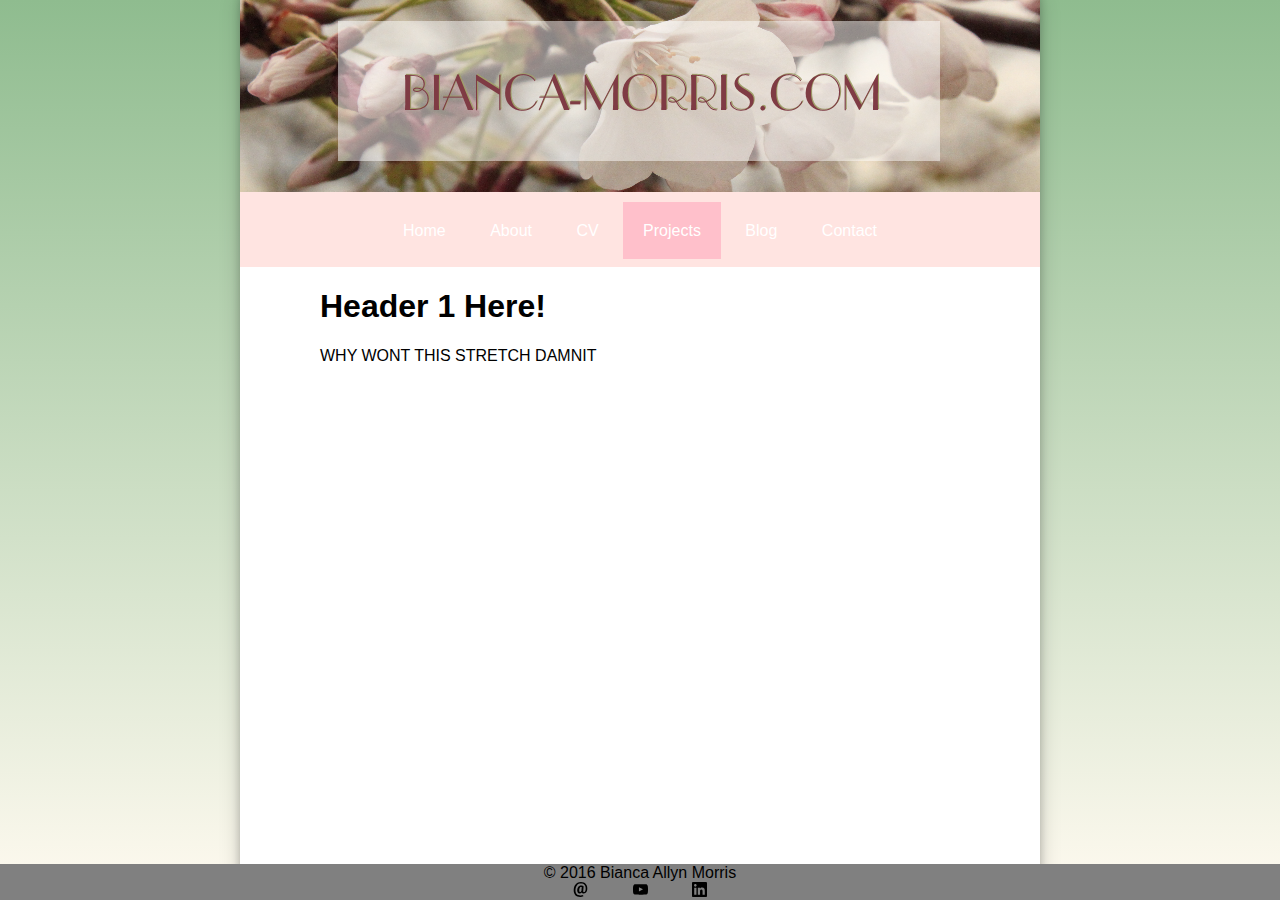
<file: aptana/projects.html>
<!DOCTYPE HTML PUBLIC "-//W3C//DTD HTML 4.01 Transitional//EN"
"http://www.w3.org/TR/html4/loose.dtd">
<html xmlns="http://www.w3.org/1999/xhtml">
    <head>
        <meta http-equiv="Content-Type" content="text/html; charset=utf-8" />
        <link rel="stylesheet" type="text/css" href="template.css">
        <link rel="stylesheet" type="text/css" href="projects.css">
        <title>Bianca-Morris.com - Projects</title>
    </head>
    <body>
    	<div class="wrapper">
    		<header>
    			<img src="img/banner.png" />
    		</header>
    		<nav>
    			<ul id="dropMenu">
    				<li class="menuButton" id="menuLink">Menu</li>
    			</ul>
    			<ul id="navMenu">
    				<li class="navLink" id="homeLink"><a href="index.html">Home</a></li>
    				<li class="navLink" id="aboutLink"><a href="about.html">About</a></li>
    				<li class="navLink" id="cvLink"><a href="cv.html">CV</a></li>
    				<li class="activeNavLink nnavLink" id="projectsLink"><a href="#">Projects</a></li>
    				<li class="navLink" id="blogLink"><a href="blog.html">Blog</a></li>
    				<li class="navLink" id="contactLink"><a href="contact.html">Contact</a></li>
    			</ul>
    		</nav>
    		<section>
				<h1>Header 1 Here!</h1>
				<p>WHY WONT THIS STRETCH DAMNIT</p>
				<br><br><br><br><br><br><br><br><br><br>
			</section>
    	</div>
    		<footer>
    			<ul>
    				<li>&copy; 2016 Bianca Allyn Morris</li>
    			</ul>
    			<ul>
    				<li>
    					<a href="mailto:bmorris@wellesley.edu">
    					<img src="img/email.svg" alt="email" />
    					</a>
    				</li>
    				<li>
    					<a href="https://www.youtube.com/channel/UCyhWTIAHinK5SeM_6izJcRw">
    					<img src="img/youtube.svg" alt="youtube"/>
    					</a>
    				</li>
    				<li>
    					<a href="https://www.linkedin.com/in/bianca-morris-81bb6072">
    					<img src="img/linkedin.svg" alt="linkedin"/>
    					</a>
    				</li>
    			</ul>
    		</footer>
    <script type="text/javascript">

    	//Toggles dropdown menu on mobile devices
    	document.getElementById("menuLink").onclick=function() {
    		if (document.getElementById("navMenu").style.display=="none") {
    			document.getElementById("navMenu").style.display="block";
    		} else {
    		document.getElementById("navMenu").style.display="none";
    		};
    	};
    	/*Hack-n-smash fix for a bug where the menu disappears for large screens
    	if menu button is pressed on small screen and then window is resized. Code taken
    	from http://www.sitepoint.com/javascript-media-queries/ */
		if (matchMedia) { //Watches to see if the window size changes
 			var mq = window.matchMedia("(min-width: 826px)");
  			mq.addListener(WidthChange);
  			WidthChange(mq);
		};
		// When the window size changes, it checks to see...
		function WidthChange(mq) {
			//Is it the size of the desktop/laptop styles?
  			if (mq.matches) {
  				//ensures the menu is displayed
	 		    document.getElementById("navMenu").style.display="block";
  			}
  			else {
  				document.getElementById("navMenu").style.display="none";
  			};
		};
    </script>
    </body>
</html>
</file>
<file: aptana/template.css>
/*Common settings for all sizes*/
html {
	height: 100%;
}
body {
	background: #8FBC8F;
   	background: -webkit-linear-gradient(#8FBC8F, #FFFAF0);
   	background: -o-linear-gradient(#8FBC8F, #FFFAF0);
   	background: -moz-linear-gradient(#8FBC8F, #FFFAF0);
	background: linear-gradient(#8FBC8F, #FFFAF0); 
	margin: 0;
	padding: 0;
	height: 100%;
	}
*{
	font-family: sans-serif;
}
.wrapper {
	margin: 0 auto;
	background-color: #FFFFFF;
	margin-top: -8px;
	box-shadow: 0 4px 8px 0 rgba(0, 0, 0, 0.2), 0 6px 20px 0 rgba(0, 0, 0, 0.19);
	min-height: 100%;
	overflow:hidden;
}
header {
	position:relative;
}
nav ul {
	margin-top: -2px;
	background-color: #FFE4E1; 
	height: 100%;
}
nav ul,
footer ul {
	list-style-type: none;
	text-align: center;
	margin: 0;
	padding: 0;
	overflow: hidden;
}
.activeNavLink a {
	background-color: pink;
}
nav a:hover {
	background-color: white;
	color: #8FBC8F;
}
nav a:active {
	background-color: pink;
}
section {
	background-color: #FFFFFF;
	width: 85%;
	height: 100%;
	margin: 0 auto;
}
section > * {
	text-align: justify;
	padding: 0px 20px;
}
nav a,
footer a {
	text-decoration: none;
	color: white;
}
footer {
	position: fixed;
	bottom: -14px;
	left: 0px;
	width: 100%;
	padding-top: 3px;
}
footer ul {
	background-color: gray;
}
footer img {
		width: 15px;
	}

/* Desktop/Laptop size */
@media screen and (min-width:826px) {
	.wrapper {
		margin: 0 auto;
		margin-top: -8px;
		width: 800px;
	}
	#dropMenu {
		display:none;
	}
	nav {
		width: 800px;
		height: 75px;
	}
		nav li {
		margin-top: 30px;
		display: inline-block;
		text-align: center;
	}
	a {
		height: 100%;
		padding: 20px;
	}
	footer {
		height: 50px;
	}
	footer ul {
		margin: 0;
	}
	footer li {
		display: inline;
	}
}

/* Mobile & Tablet size */
@media screen and (max-width:825px){
	.wrapper {
		width: 90%;
	}	
	header img {
		width: 100%;
	}
	nav { 
		width: 100%;
	}
	nav ul {
		margin: 0;
		padding: 10px 0px;
	}
	nav li {
		margin-bottom: 5px;
	}
	nav a {
		padding: 10px 0;
		width: 80%;
		margin: 0px auto;
		display: block;
	}
	#menuLink {
		padding: 10px;
		background-color:white;
		color: #808080;
	}
	footer {
		height: 50px;
	}
	footer ul {
		margin: 0;
	}
	footer li {
		display: inline;
	}
}
</file>
<file: aptana/projects.css>
h3 {
	text-align: center;
}

.webDesign {
	display: inline-block;
	width: 180px;
	text-align: center;
	padding-bottom: 30px;
}
.webDesign img,
#genkiFlash {
	border: solid #D16785 3px;
}
.webDesign p{
	line-height: 15px;
}
.webDesign h5{
	text-align:center;
}
.bold {
	font-weight: bold;
}
#genkiFlash {
	float:left;
	margin-right: 20px;
}

#genkiText {
	margin-top: -8px;
}

#software {
	padding-bottom: 30px;
}

.digArt {
	text-align: center;
}

.digArt img {
	border: solid #E3C995 3px;
	border-radius: 100px;
	
}

/* Desktop/Laptop size */
@media screen and (min-width:826px) 
{
	.digArt {
		width: 290px;
		display: inline-block;
	}
}


/* Mobile & Tablet size */
@media screen and (max-width:825px)
{
	.digArt {
		width: 100%;
		display: block;
	}
}
</file>
